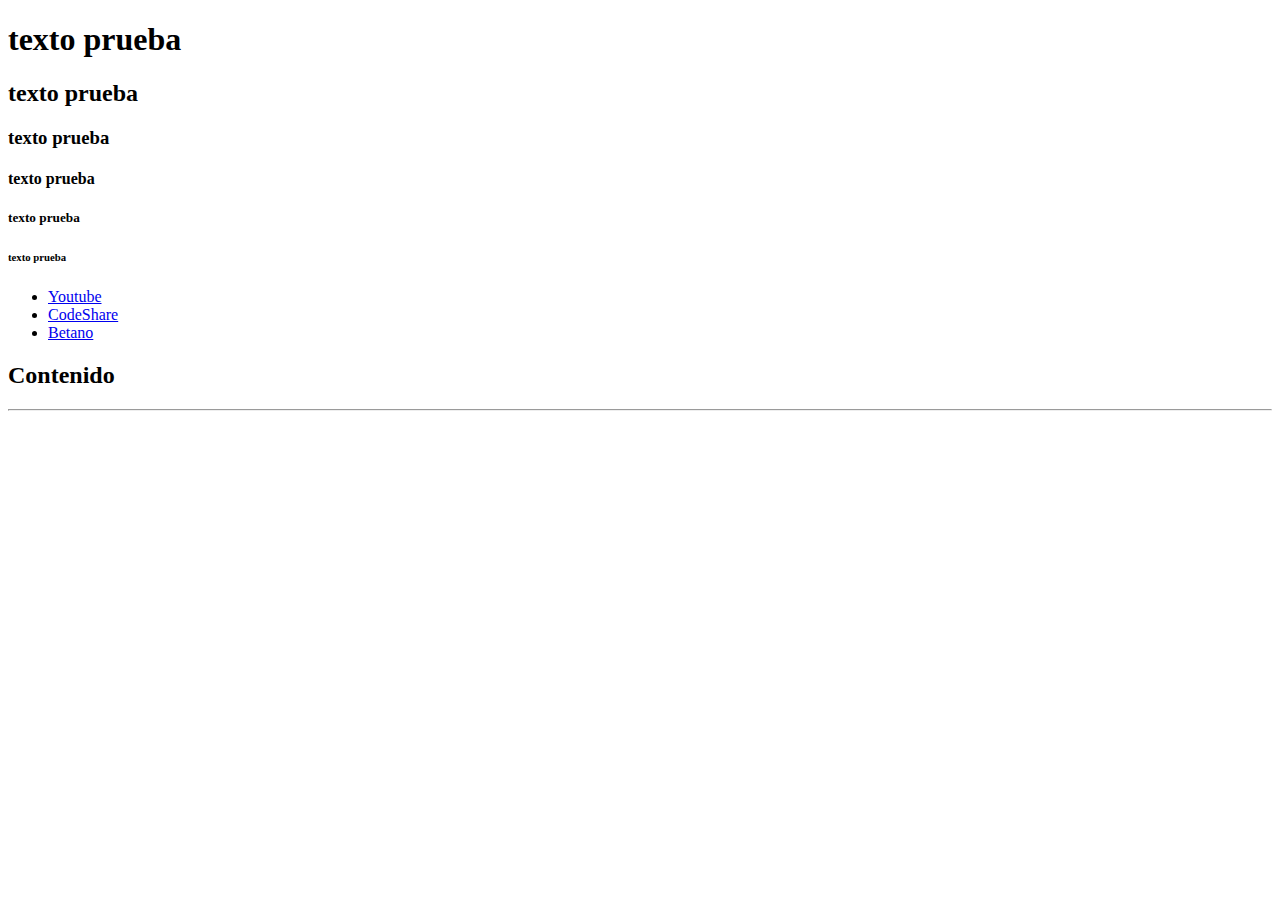
<file: HTML/index.html>
<!DOCTYPE html>
<html lang="es">
<head>
    <!-- Metas para la fuente -->
    <meta charset="UTF-8"/>
    <meta name="viewport" content="width=device-width, initial-scale=1.0"/>
    <!-- Metas para SEO -->
    <meta name="description" content = "Ejemplo HTML5"/>
    <meta name="keywords" content="HTML5, CSS3, JavaScript"/>
    <title>HTML</title>
</head>
<body>
    <!-- Contenedor para el encabezado de la WEB -->
    <header> 
        <h1> texto prueba </h1>
        <h2> texto prueba</h2>
        <h3> texto prueba</h3>
        <h4> texto prueba</h4>
        <h5> texto prueba</h5>
        <h6> texto prueba</h6>
    </header>
    <nav>
        <ul>
            <li><a href="https://www.youtube.com/?app=desktop&hl=es" target="blank"> Youtube </a></li>    
            <li><a href="https://codeshare.io/iuipvg" target="blank"> CodeShare </a></li>
            <li><a href="https://lat.betano.com" target="_blank">Betano</a></li>
        </ul>
    </nav>
    <mian>
        <h2> Contenido</h2>
        <hr>
        <div></div>
    </mian>
</body>
</html>
</file>
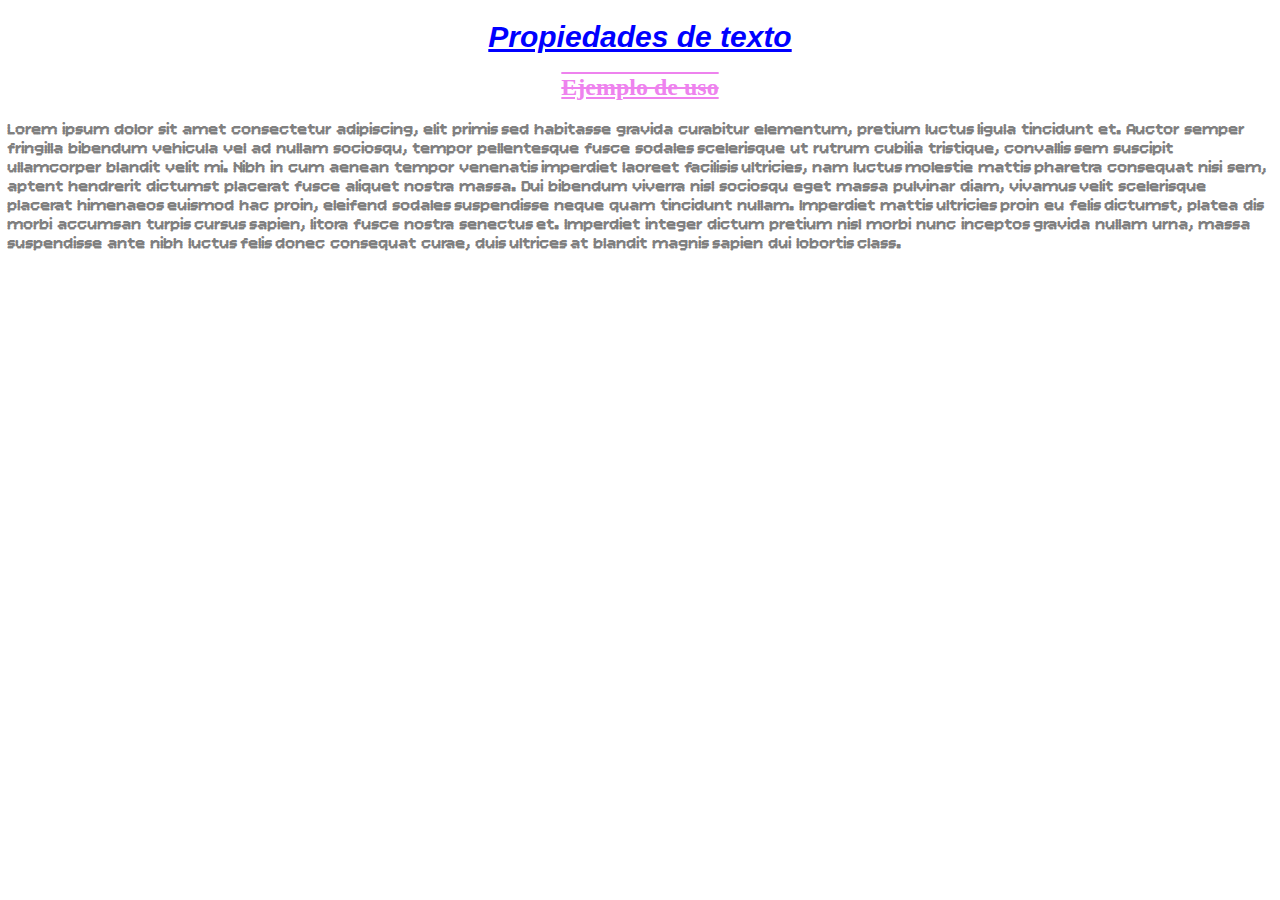
<file: CSS/Propiedades de texto/index.html>
<!DOCTYPE html>
<html lang="en">
<head>
    <title>Propiedades de texto</title>
    <link rel="stylesheet" href="style.css">
    <link rel="preconnect" href="https://fonts.googleapis.com">
    <link rel="preconnect" href="https://fonts.gstatic.com" crossorigin>
    <link href="https://fonts.googleapis.com/css2?family=Bitcount+Prop+Single:wght@100..900&display=swap" rel="stylesheet">
</head>
<body>

    <h1>Propiedades de texto</h1>
    <h2>Ejemplo de uso</h2>
    <p>Lorem ipsum dolor sit amet consectetur adipiscing, elit primis sed habitasse gravida curabitur elementum, pretium luctus ligula tincidunt et. Auctor semper fringilla bibendum vehicula vel ad nullam sociosqu, tempor pellentesque fusce sodales scelerisque ut rutrum cubilia tristique, convallis sem suscipit ullamcorper blandit velit mi. Nibh in cum aenean tempor venenatis imperdiet laoreet facilisis ultricies, nam luctus molestie mattis pharetra consequat nisi sem, aptent hendrerit dictumst placerat fusce aliquet nostra massa.

Dui bibendum viverra nisl sociosqu eget massa pulvinar diam, vivamus velit scelerisque placerat himenaeos euismod hac proin, eleifend sodales suspendisse neque quam tincidunt nullam. Imperdiet mattis ultricies proin eu felis dictumst, platea dis morbi accumsan turpis cursus sapien, litora fusce nostra senectus et. Imperdiet integer dictum pretium nisl morbi nunc inceptos gravida nullam urna, massa suspendisse ante nibh luctus felis donec consequat curae, duis ultrices at blandit magnis sapien dui lobortis class.</p>


    </ul>
</body>
</html>
</file>
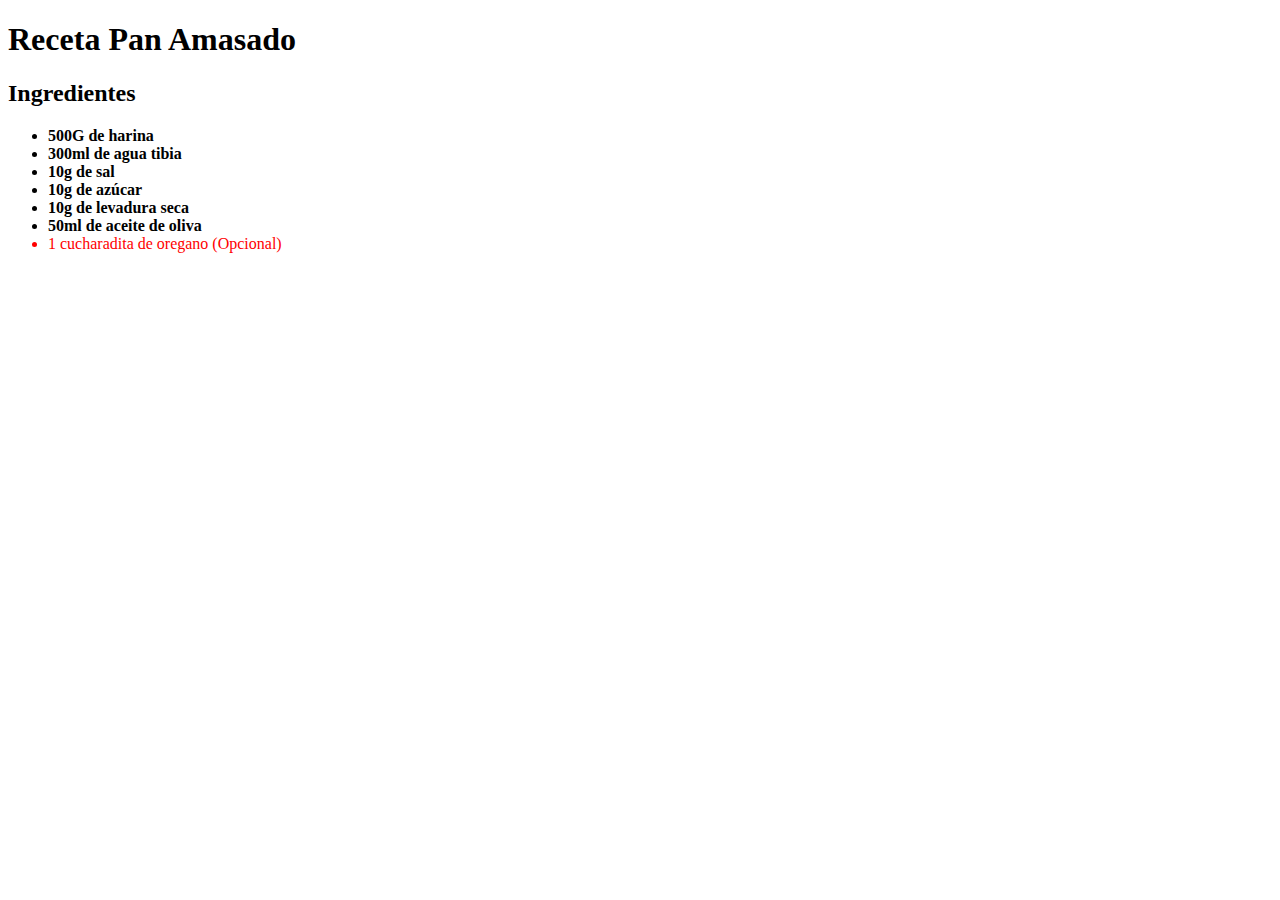
<file: CSS/Selectores/index.html>
<!DOCTYPE html>
<html lang="en">
<head>
    <title>CSS</title>
    <link rel="stylesheet" href="style.css">
</head>
<body>
    <h1> Receta Pan Amasado</h1>
    <h2>Ingredientes</h2>
    <ul>
        <li class="obligatorio">500G de harina </li>
        <li class="obligatorio">300ml de agua tibia</li>
        <li class="obligatorio">10g de sal</li>
        <li class="obligatorio">10g de azúcar</li>  
        <li class="obligatorio">10g de levadura seca</li>
        <li class="obligatorio">50ml de aceite de oliva</li>
        <li class="opcional">1 cucharadita de oregano (Opcional)</li>
    </ul>
</body>
</html>
</file>
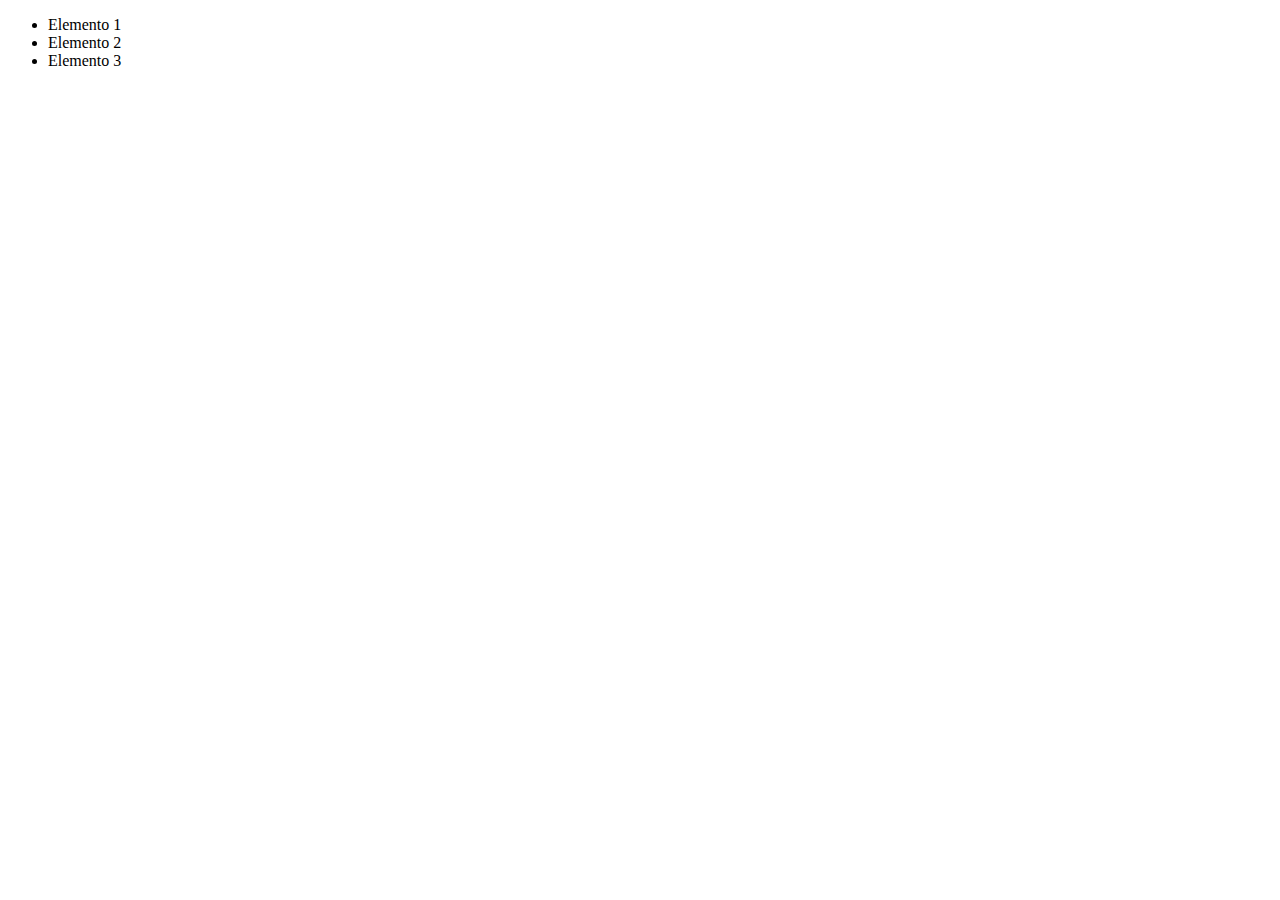
<file: listas.html>
<!DOCTYPE html>
<html>
    <head>
        <title>Listas</title>
    </head>
    <body>
        <ul>
            <li>Elemento 1</li>
            <li>Elemento 2</li>
            <li>Elemento 3</li>
        </ul>
    </body>
</html>
</file>
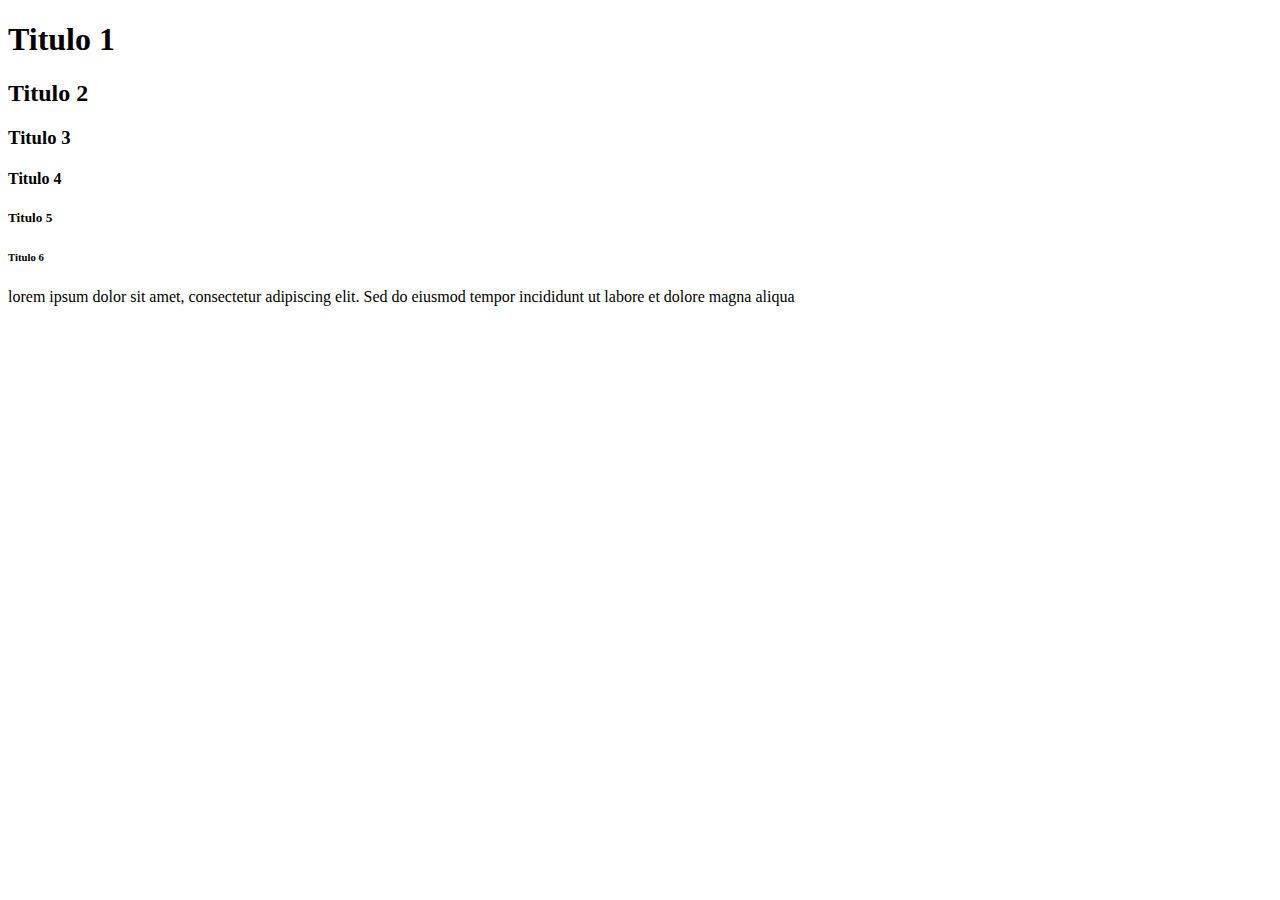
<file: parrafos.html>
<!DOCTYPE html>
<html>
    <head>
        <title>Html</title>
    </head>
    <body>
        <h1>Titulo 1</h1>
        <h2>Titulo 2</h2>
        <h3>Titulo 3</h3>
        <h4>Titulo 4</h4>
        <h5>Titulo 5</h5>
        <h6>Titulo 6</h6>
        <p>
            lorem ipsum dolor sit amet, consectetur adipiscing elit. Sed do eiusmod tempor incididunt ut labore et dolore magna aliqua 
        </p>
    </body>
</html>
</file>
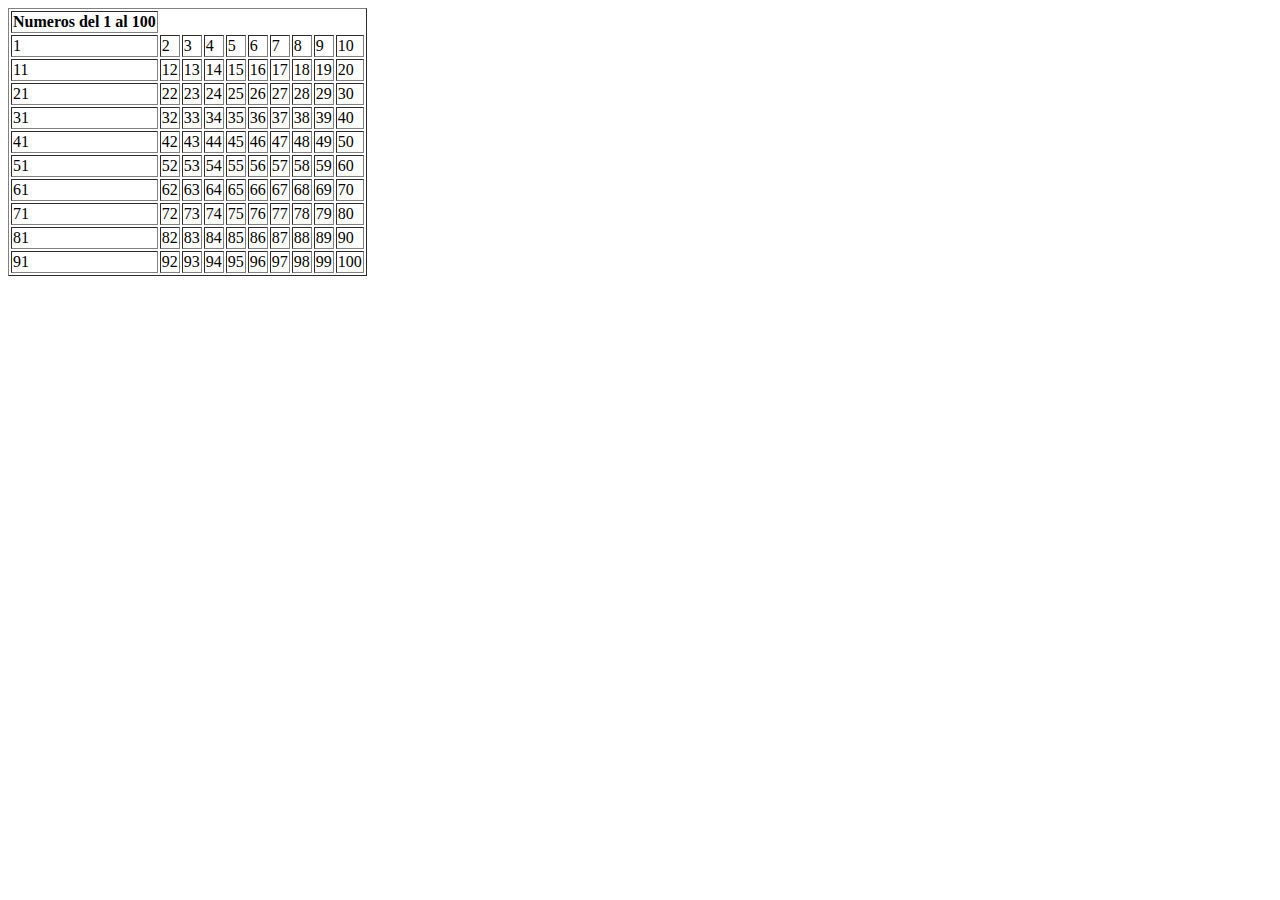
<file: Tabla Numerica.html>
<!DOCTYPE html>
<html lang="es">
<head>  
    <meta charset="UTF-8">
    <title>Numeros del 1 al 100</title>
</head>
<body>
    <table border ="1" id="tablaNumeros">
        <thead>
            <tr>
                <th> Numeros del 1 al 100 </th>
            </tr>
        </thead>
    <tbody>
        <tr>
            <td>1</td><td>2</td><td>3</td><td>4</td><td>5</td><td>6</td><td>7</td><td>8</td><td>9</td><td>10</td>
        </tr>
        <tr>
            <td>11</td><td>12</td><td>13</td><td>14</td><td>15</td><td>16</td><td>17</td><td>18</td><td>19</td><td>20</td>
        </tr>
        <tr>
            <td>21</td><td>22</td><td>23</td><td>24</td><td>25</td><td>26</td><td>27</td><td>28</td><td>29</td><td>30</td>
        </tr>
        <tr>
            <td>31</td><td>32</td><td>33</td><td>34</td><td>35</td><td>36</td><td>37</td><td>38</td><td>39</td><td>40</td>
        </tr>
        <tr>
            <td>41</td><td>42</td><td>43</td><td>44</td><td>45</td><td>46</td><td>47</td><td>48</td><td>49</td><td>50</td>
        </tr>
        <tr>
            <td>51</td><td>52</td><td>53</td><td>54</td><td>55</td><td>56</td><td>57</td><td>58</td><td>59</td><td>60</td>
        </tr>
        <tr>
            <td>61</td><td>62</td><td>63</td><td>64</td><td>65</td><td>66</td><td>67</td><td>68</td><td>69</td><td>70</td>
        </tr>
        <tr>
            <td>71</td><td>72</td><td>73</td><td>74</td><td>75</td><td>76</td><td>77</td><td>78</td><td>79</td><td>80</td>
        </tr>
        <tr>
            <td>81</td><td>82</td><td>83</td><td>84</td><td>85</td><td>86</td><td>87</td><td>88</td><td>89</td><td>90</td>
        </tr>
        <tr>
            <td>91</td><td>92</td><td>93</td><td>94</td><td>95</td><td>96</td><td>97</td><td>98</td><td>99</td><td>100</td>
        </tr>
    </tbody> 
</table>
</body>
</html>
</file>
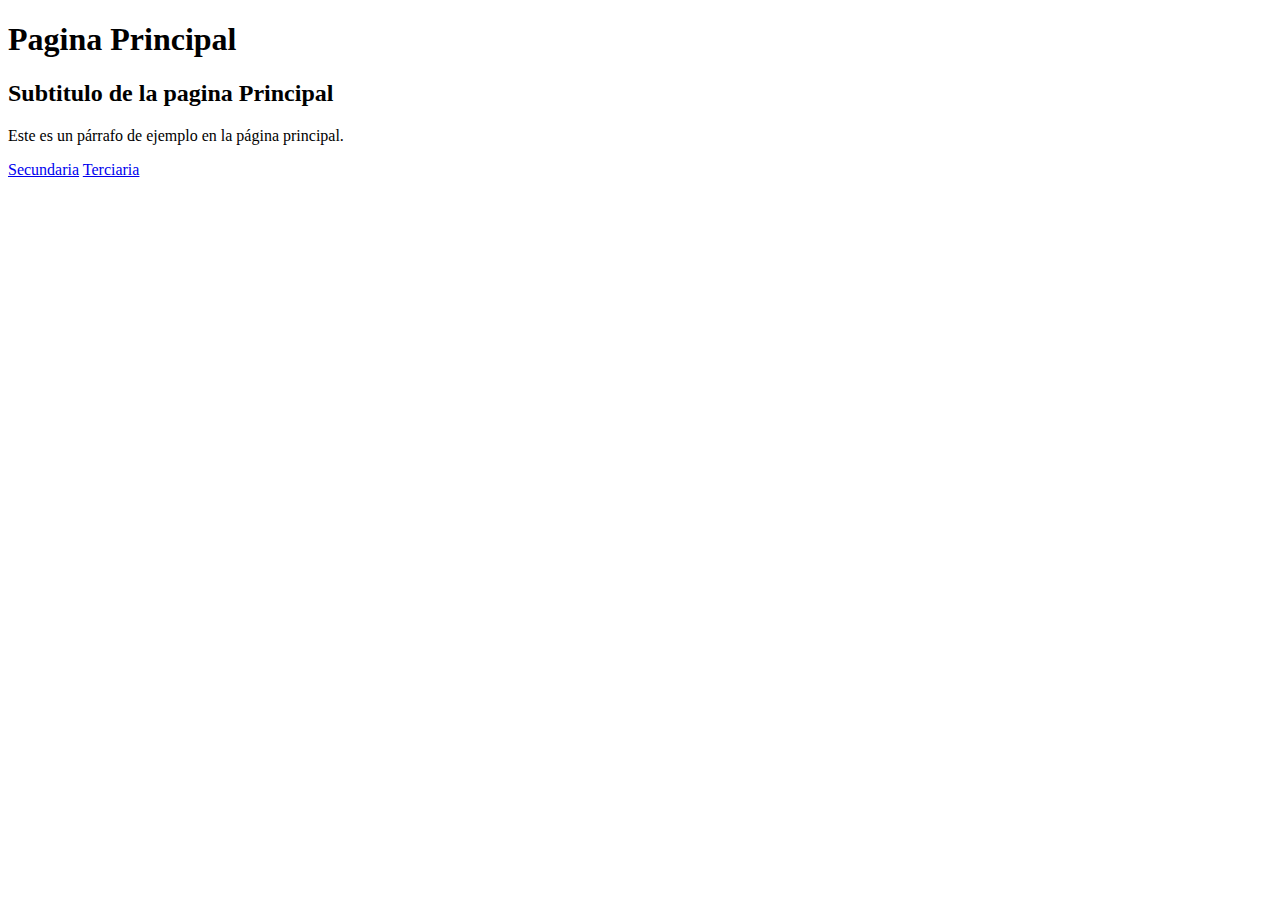
<file: Enlaces/enlaces 1.html>
<!DOCTYPE html>
<html>
    <head>
        <title>Primaria</title>
    </head>
    <body>
        <h1>Pagina Principal</h1>
        
        <h2>Subtitulo de la pagina Principal</h2>
        <p>Este es un párrafo de ejemplo en la página principal.</p>
        <a href="enlaces 2.html" target="_blank" title="Enlace a la pagina secundaria">Secundaria</a>
        <a href="enlaces 3.html" target="_blank" title="Enlace a la pagina terciaria">Terciaria</a>
</file>
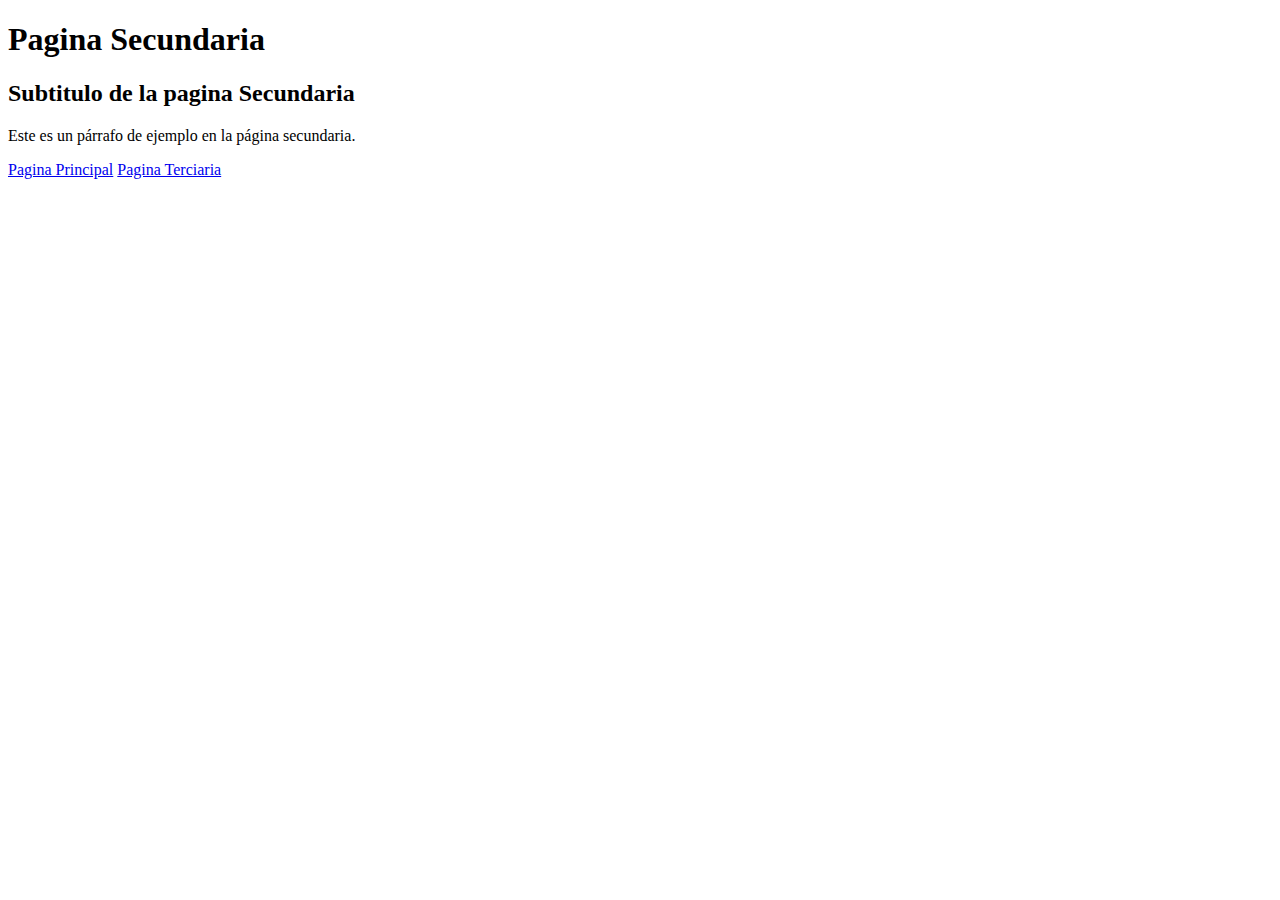
<file: Enlaces/enlaces 2.html>
<!DOCTYPE html>
<html>
    <head>
        <title>Secundaria</title>
    </head>
    <body>
        <h1>Pagina Secundaria</h1>
        <h2>Subtitulo de la pagina Secundaria</h2>
        <p>Este es un párrafo de ejemplo en la página secundaria.</p>
        <a href="enlaces 1.html" target="_blank" title="Enlace a la pagina principal">Pagina Principal</a>
        <a href="enlaces 3.html" target="_blank" title="Enlace a la pagina terciaria">Pagina Terciaria</a>
    </body>
</file>
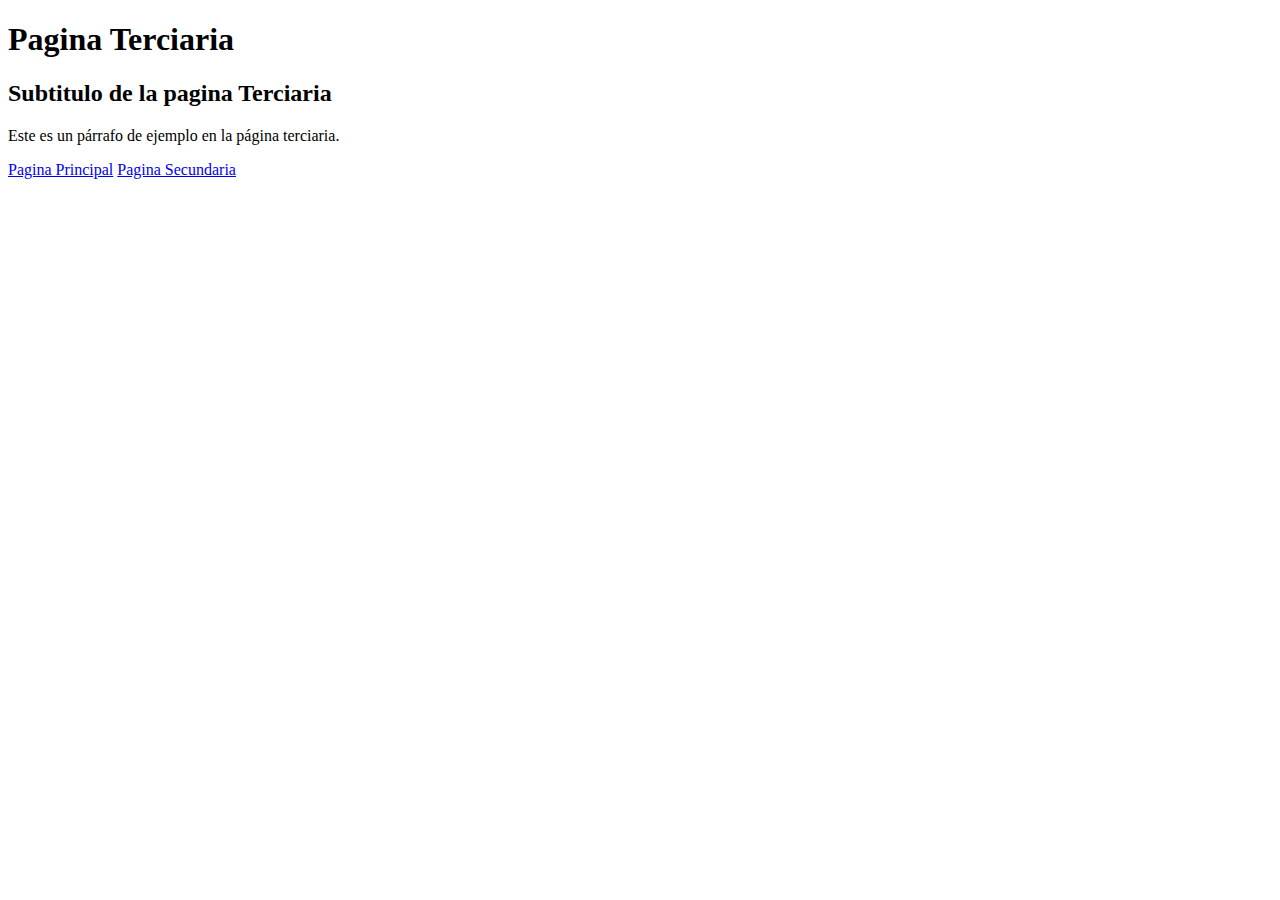
<file: Enlaces/enlaces 3.html>
<!DOCTYPE html>
<html>
    <head>
        <title>Terciaria</title>
    </head>
    <body>
        <h1>Pagina Terciaria</h1>
        <h2>Subtitulo de la pagina Terciaria</h2>
        <p>Este es un párrafo de ejemplo en la página terciaria.</p>
        <a href ="enlaces 1.html" target="_blank" title="Enlace a la pagina principal">Pagina Principal</a>
        <a href ="enlaces 2.html" target="_blank" title="Enlace a la pagina secundaria">Pagina Secundaria</a>
    </body>
</file>
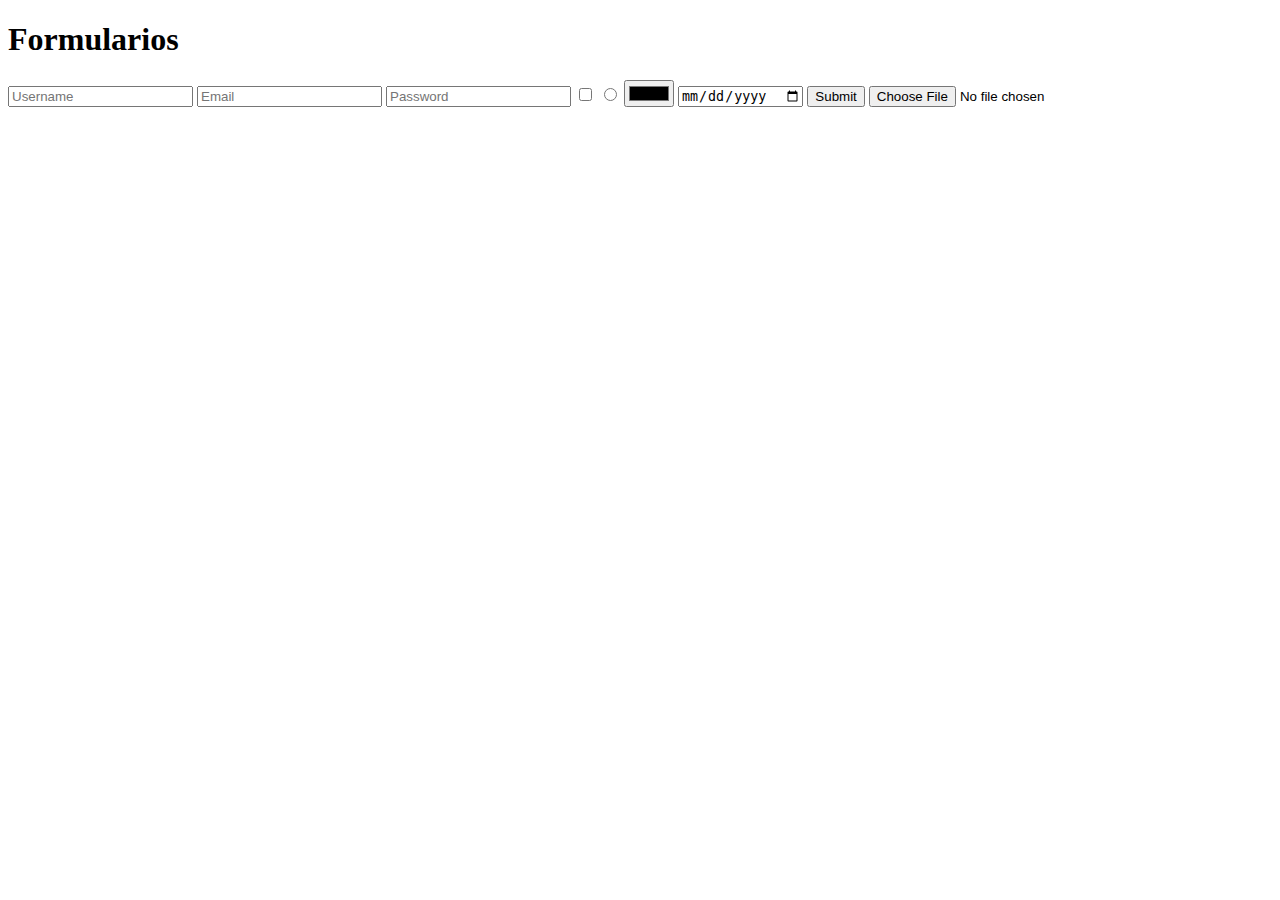
<file: Enlaces/formularios.html>
<!DOCTYPE html>
<html lang="en">
<head>
    <meta charset="UTF-8">
    <meta name="viewport" content="width=device-width, initial-scale=1.0">
    <title>Formularios</title>
</head>
<body>
    <h1>Formularios</h1>
    <form>
        <input type="text" required name="username" placeholder="Username" minlength="3" maxlength="20">
        <input type="email" required name="email" placeholder="Email">
        <input type="password" required name="password" placeholder="Password">
        <input type="checkbox" required name="terms" placeholder="Accept Terms">
        <input type="radio" required name="gender" placeholder="Gender">
        <input type="color" required name="favoriteColor" placeholder="Favorite Color">
        <input type="date" required name="birthdate" placeholder="Birthdate">
        <input type="submit" required name="submit" placeholder="Submit">
        <input type="file" required name="file">
    </form>

</body>
</html>
</file>
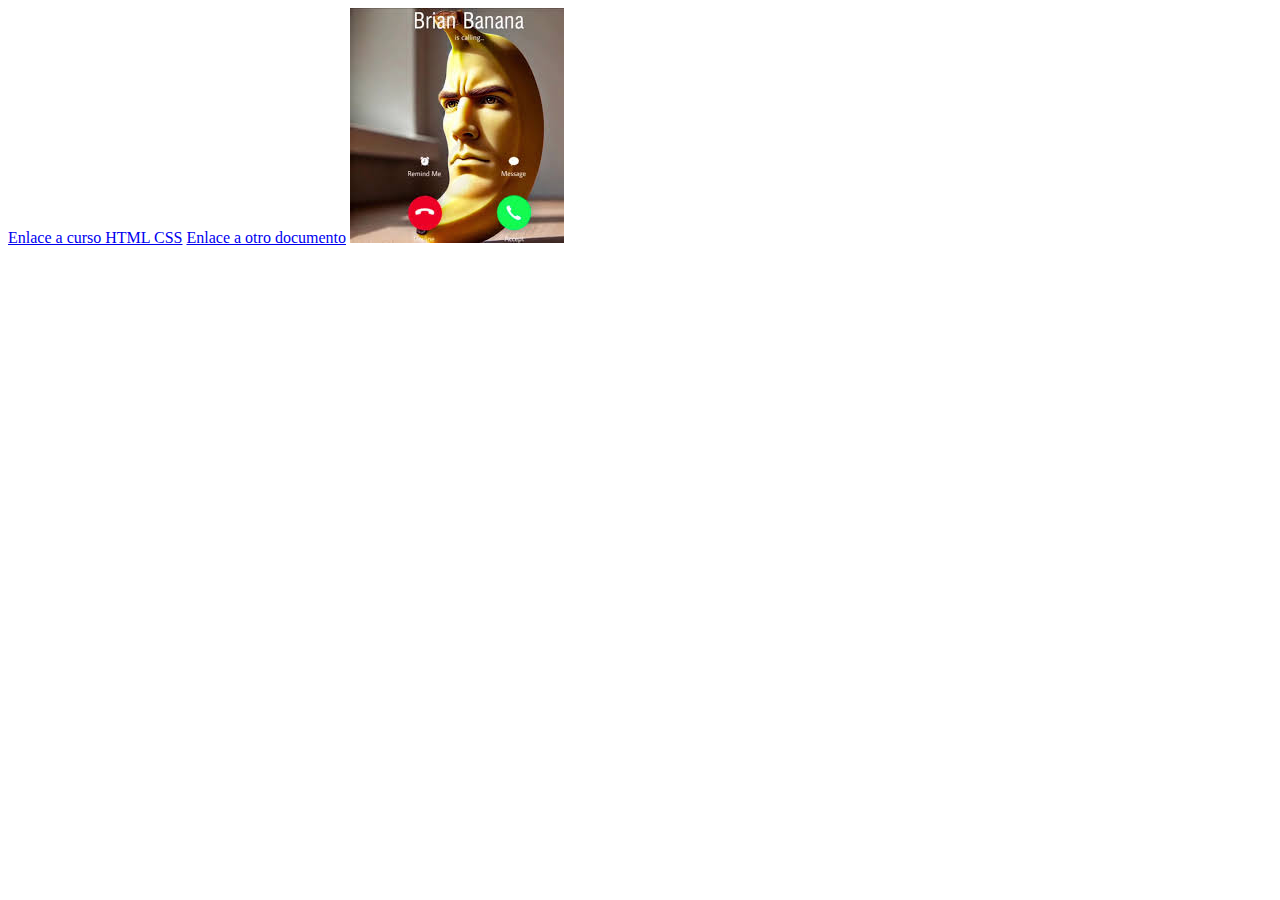
<file: Enlaces/rutas.html>
<!DOCTYPE html>
<html lang="en">
<head>
    <meta charset="UTF-8">
    <meta name="viewport" content="width=device-width, initial-scale=1.0">
    <title>Document</title>
</head>
<body>
    <a href="https://www.youtube.com/watch?v=ELSm-G201Ls&list=PLIa8JHeaYvcT6sMAcjvSBejz5HisYSsNk&index=9" target="blank"> Enlace a curso HTML CSS</a>
    <a href="../img/img.html"> Enlace a otro documento</a>
    <img src="../img/banana.jpeg" alt="Brian Banana">
</body>
</html>
</file>
<file: CSS/Propiedades de texto/style.css>
p {
    font-family: "Bitcount Prop Single", system-ui;
    color: grey;
    font-optical-sizing: auto;
    font-weight: 700;
    font-style: normal;
}
h1 {
    color: blue;
    font-family: "Arial", sans-serif;
    font-size: 30px;
    font-weight: bolder;
    font-style: italic;
    text-align: center;
    text-decoration: underline
}
h2 {color: violet;
    font-family: Arial, Helvetica, sans-serif
    font-size: 25px;
    text-align: center;
    text-decoration: overline underline line-through



}
</file>
<file: CSS/Selectores/style.css>
.obligatorio {
    color: black;
    font-weight: bold

}
.opcional {
    color: red

}
</file>
